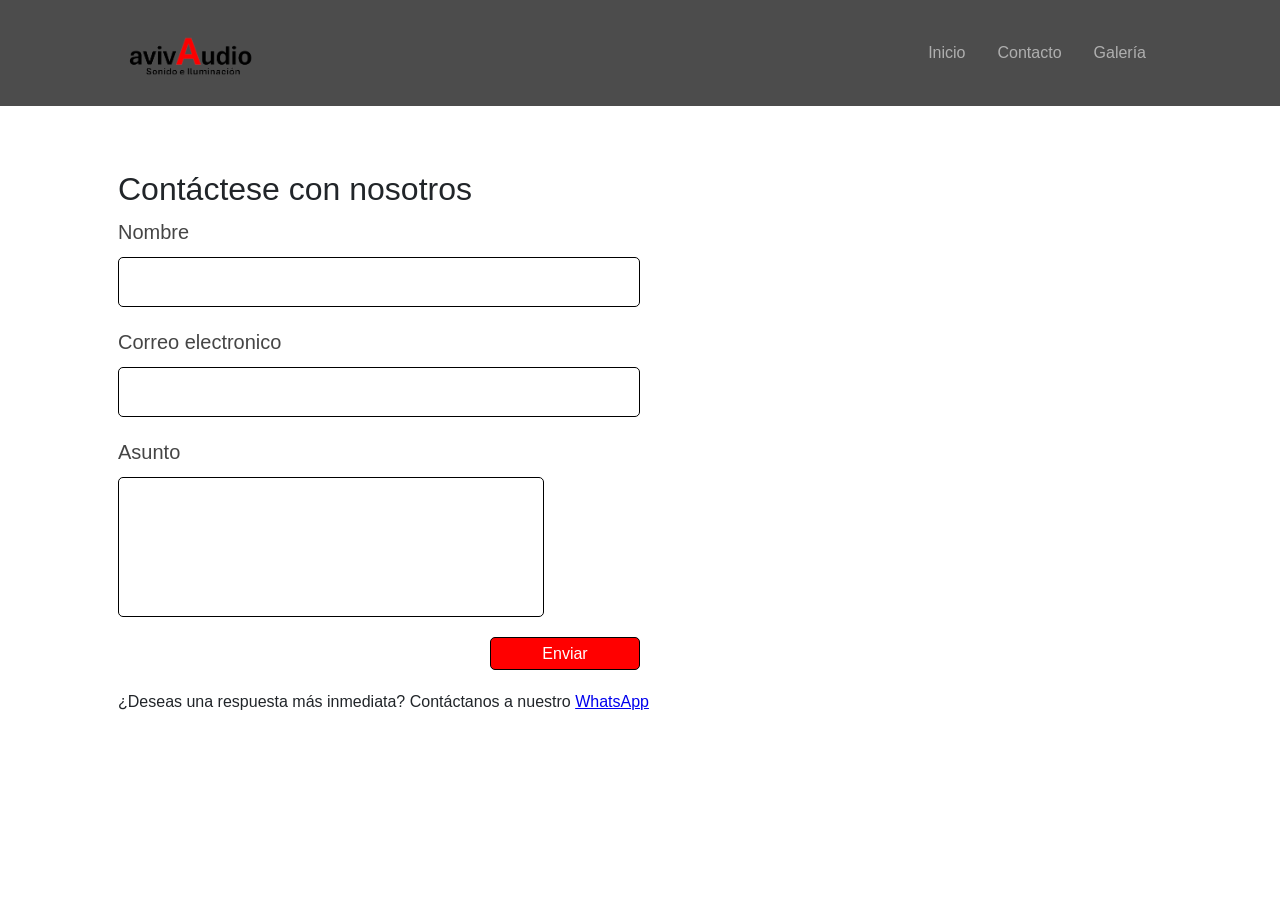
<file: contacto.html>
<!DOCTYPE html>
<html lang="es">
<head>
    <meta charset="UTF-8">
    <meta name="viewport" content="width=device-width, initial-scale=1.0">
    <link rel="icon" href="recursos/ventanalogo.png" />
    <title>Contacto</title>
    <link rel="stylesheet" href="css/contacto.css">
    <link rel="stylesheet" href="css/estilo.css">
</head>
<body>
        <nav class="navbar navbar-expand-lg navbar-dark navbar-custom fixed-top">
            <div class="container px-5">
                <a class="navbar-brand" href="index.html">
                    <img src="recursos/logo.png" alt="avivaudio producciones" style="height: 80px;">
                </a>
                <button class="navbar-toggler" type="button" data-bs-toggle="collapse" data-bs-target="#navbarResponsive" aria-controls="navbarResponsive" aria-expanded="false" aria-label="Toggle navigation"><span class="navbar-toggler-icon"></span></button>
                <div class="collapse navbar-collapse" id="navbarResponsive">
                    <ul class="navbar-nav ms-auto">
                        <li class="nav-item"><a class="nav-link" href="index.html">Inicio </a></li>
                        <li class="nav-item"><a class="nav-link" href="contacto.html">Contacto</a></li>
                        <li class="nav-item"><a class="nav-link" href="galeria.html">Galería</a></li>
                    </ul>
                </div>
            </div>
        </nav>
    <div class="form-content" class="container px-5">
        <h2>Contáctese con nosotros</h2>
        <form action="https://formsubmit.co/avivaudio@gmail.com" method="POST" >

            <label for="name">Nombre</label>

            <input type="text" name="name" id="name">
            
            <label for="email">Correo electronico</label>

            <input type="email" name="email" id="email" >

            <label for="coments">Asunto</label>

            <textarea name="coments" id="coments" cols="30" rows="5"></textarea>

            <input class="btn" type="submit" value="Enviar">
        </form>

            <p>¿Deseas una respuesta más inmediata? Contáctanos a nuestro <a href="https://wa.link/8kuf5e">WhatsApp</a></p>
    </div>
        <script src="https://cdn.jsdelivr.net/npm/bootstrap@5.2.3/dist/js/bootstrap.bundle.min.js"></script>
        <script src="js/scripts.js"></script>
</body>
</html>
</file>
<file: css/contacto.css>
* {
    margin: 0;
    padding: 0;
    box-sizing: border-box;
}

body {
    font-family: Arial, Helvetica, sans-serif;
    background-color: rgb(255, 0, 0);
    display: flex;
    justify-content: center;
    align-items: center;
    min-height: 100vh;
}

.form-content {
  background-position: center;
  background-repeat: no-repeat;
  background-size: cover;
  width: 100%;
  max-width: 1140px;     /* coincide con el ancho del site */
  margin: 0 auto;        /* mantiene el contenedor centrado dentro del viewport */
  padding-left: 3rem;    /* coincide con .px-5 (izquierda donde está el logo) */
  padding-right: 3rem;
  box-sizing: border-box;
}

.from-content h2 {
  color: rgba(255, 0, 0, 0.89);
  font-size: 40px;
  margin-bottom: 25px;
}

form {
  display: flex;
  flex-direction: column;
  width: 50%;
  margin: 0;            /* pegado al borde izquierdo del container */
}

label {
  color: rgba(56, 56, 56, 0.932);
  font-size: 20px;
  margin-bottom: 10px;
}

input , textarea {
  padding: 15px;
  width: 100%;
  background-color: rgb(255, 255, 255);
  margin-bottom: 20px;
  border: 1px solid #000;
  border-radius: 5px;
  font-size: 16px;
  line-height: 1.3px;
  resize: vertical;
}

textarea#coments {
  resize: none;
  height: 140px;
  width: 426px;
  overflow: auto;
  box-sizing: border-box;
}

.btn {
    background-color: rgb(255, 0, 0);
    width: 150px;
    align-self: flex-end;
    cursor: pointer;
    color: white;
}

.btn:hover {
     background-color: rgba(112, 0, 0, 0.801);
     color: blue;
}

/* Mobile: el form ocupa todo el ancho */
@media (max-width: 991px) {
  .form-content { padding-left: 1rem; padding-right: 1rem; }
  .form-content form { width: 100%; }
}
</file>
<file: css/estilo.css>
@charset "UTF-8";

/* ===== ROOT & BOOTSTRAP VARIABLES ===== */
:root {
  --bs-primary: #ee0979;
  --bs-secondary: #ff6a00;
  --bs-dark: #212529;
  --bs-light: #f8f9fa;
  --bs-white: #fff;
  --bs-black: #000;
  --bs-body-font-family: Lato, -apple-system, BlinkMacSystemFont, Segoe UI, Roboto, Helvetica Neue, Arial, sans-serif;
  --bs-body-color: #212529;
  --bs-body-bg: #fff;
}

*, *::before, *::after {
  box-sizing: border-box;
}

html {
  scroll-behavior: smooth;
}

body {
  margin: 0;
  font-family: var(--bs-body-font-family);
  font-size: 1rem;
  font-weight: 400;
  line-height: 1.5;
  color: var(--bs-body-color);
  background-color: var(--bs-body-bg);
}

/* ===== HEADINGS ===== */
h1, h2, h3, h4, h5, h6 {
  margin-top: 0;
  margin-bottom: 0.5rem;
  font-weight: 500;
  line-height: 1.2;
}

h1 { font-size: 2.5rem;}
    
h2 { font-size: 2rem;}

p {
  margin-top: 0;
  margin-bottom: 1rem;
}

img {
  max-width: 100%;
  height: auto;
  display: block;
}

/* ===== CONTAINER & GRID ===== */
.container {
  width: 100%;
  padding-right: 15px;
  padding-left: 15px;
  margin-right: auto;
  margin-left: auto;
}

@media (min-width: 576px) {
  .container { max-width: 540px; }
}

@media (min-width: 768px) {
  .container { max-width: 720px; }
}

@media (min-width: 992px) {
  .container { max-width: 960px; }
}

@media (min-width: 1200px) {
  .container { max-width: 1140px; }
}

@media (min-width: 1400px) {
  .container { max-width: 1320px; }
}

.row {
  display: flex;
  flex-wrap: wrap;
  margin-right: -15px;
  margin-left: -15px;
}

.col-lg-6 {
  flex: 0 0 auto;
  width: 50%;  /* cambiar de 50% a 100% */
  padding-right: 15px;
  padding-left: 15px;
}

@media (max-width: 991.98px) {
  .col-lg-6 {
    width: 100%;
  }
}

.gx-5 {
  --bs-gutter-x: 3rem;
  margin-left: calc(var(--bs-gutter-x) * -0.5);
  margin-right: calc(var(--bs-gutter-x) * -0.5);
}

.gx-5 > * {
  padding-left: calc(var(--bs-gutter-x) * 0.5);
  padding-right: calc(var(--bs-gutter-x) * 0.5);
}

.order-lg-1 {
  order: -1;
}

.order-lg-2 {
  order: 2;
}

.align-items-center {
  align-items: center;
}

/* ===== UTILITIES ===== */
.px-5 { padding-left: 3rem !important; padding-right: 3rem !important; }
.py-5 { padding-top: 3rem !important; padding-bottom: 3rem !important; }
.p-5 { padding: 3rem !important; }
.ms-auto { margin-left: auto !important; }
.m-0 { margin: 0 !important; }

.d-flex { display: flex; }
.h-100 { height: 100%; }
.justify-content-center { justify-content: center; }

.text-white { color: #fff !important; }
.text-center { text-align: center; }
.fw-bold { font-weight: 700 !important; }

.bg-black { background-color: #000 !important; }

.img-fluid { max-width: 100%; height: auto; }
.rounded-circle { border-radius: 50%; }

.small { font-size: 0.875em; }
.lead { font-size: 1.25rem; font-weight: 300; }
.display-4 { font-size: 3.5rem; font-weight: 300; line-height: 1.2; }

.visually-hidden {
  position: absolute;
  width: 1px;
  height: 1px;
  padding: 0;
  margin: -1px;
  overflow: hidden;
  clip: rect(0, 0, 0, 0);
  white-space: nowrap;
  border-width: 0;
}

/* ===== NAVBAR ===== */
.navbar {
  position: relative;
  display: flex;
  flex-wrap: wrap;
  align-items: center;
  justify-content: space-between;
  padding: 0.5rem 0;
}

.navbar > .container {
  display: flex;
  flex-wrap: wrap;
  align-items: center;
  justify-content: space-between;
}

.navbar-brand {
  display: inline-block;
  padding-top: 0.3125rem;
  padding-bottom: 0.3125rem;
  margin-right: 1rem;
  font-size: 1.25rem;
  text-decoration: none;
  white-space: nowrap;
  color: inherit;
}

.navbar-brand:hover, .navbar-brand:focus {
  text-decoration: none;
}

.navbar-nav {
  display: flex;
  flex-direction: column;
  padding-left: 0;
  margin-bottom: 0;
  list-style: none;
}

.nav-item {
  position: relative;
}

.nav-link {
  display: block;
  padding: 0.5rem 1rem;
  color: inherit;
  text-decoration: none;
  transition: color 0.15s ease-in-out;
}

.nav-link:hover, .nav-link:focus {
  color: inherit;
}

.navbar-collapse {
  flex-basis: 100%;
  flex-grow: 1;
  align-items: center;
}

.collapse:not(.show) {
  display: none;
}

.collapse.show {
  display: block !important;
}

.navbar-toggler {
  padding: 0.25rem 0.75rem;
  font-size: 1.25rem;
  line-height: 1;
  background-color: transparent;
  border: 1px solid transparent;
  border-radius: 0.25rem;
  transition: box-shadow 0.15s ease-in-out;
  cursor: pointer;
}

.navbar-toggler:focus {
  text-decoration: none;
  outline: 0;
  box-shadow: 0 0 0 0.25rem rgba(238, 9, 121, 0.25);
}

.navbar-toggler-icon {
  display: inline-block;
  width: 1.5em;
  height: 1.5em;
  vertical-align: middle;
  background-image: url("data:image/svg+xml,%3csvg xmlns='http://www.w3.org/2000/svg' viewBox='0 0 30 30'%3e%3cpath stroke='rgba%28255, 255, 255, 0.55%29' stroke-linecap='round' stroke-miterlimit='10' stroke-width='2' d='M4 7h22M4 15h22M4 23h22'/%3e%3c/svg%3e");
  background-repeat: no-repeat;
  background-position: center;
  background-size: 100%;
}

.navbar-dark {
  background-color: #212529;
}

.navbar-dark .navbar-brand {
  color: #fff;
}

.navbar-dark .nav-link {
  color: rgba(255, 255, 255, 0.55);
}

.navbar-dark .nav-link:hover, .navbar-dark .nav-link:focus {
  color: rgba(255, 255, 255, 0.75);
}

.navbar-dark .navbar-toggler {
  border-color: rgba(255, 255, 255, 0.1);
}

.navbar-dark .navbar-toggler-icon {
  background-image: url("data:image/svg+xml,%3csvg xmlns='http://www.w3.org/2000/svg' viewBox='0 0 30 30'%3e%3cpath stroke='rgba%28255, 255, 255, 0.55%29' stroke-linecap='round' stroke-miterlimit='10' stroke-width='2' d='M4 7h22M4 15h22M4 23h22'/%3e%3c/svg%3e");
}

.fixed-top {
  position: fixed;
  top: 0;
  right: 0;
  left: 0;
  z-index: 1030;
}

@media (min-width: 992px) {
  .navbar-expand-lg {
    flex-wrap: nowrap;
    justify-content: flex-start;
  }

  .navbar-expand-lg .navbar-nav {
    flex-direction: row;
  }

  .navbar-expand-lg .navbar-collapse {
    display: flex !important;
    flex-basis: auto;
  }

  .navbar-expand-lg .navbar-toggler {
    display: none;
  }
}

/* ===== CUSTOM NAVBAR ===== */
.navbar-custom {
  background-color: rgba(0, 0, 0, 0.7);
  backdrop-filter: blur(10px);
}

/* ===== CAROUSEL ===== */
.carousel {
  position: relative;
  width: 100%;
}

.carousel-container {
  position: relative;
  width: 100%;
  overflow: hidden;
}

.carousel-inner {
  position: relative;
  width: 100%;
  overflow: hidden;
}

.carousel-item {
  position: relative;
  display: none;
  width: 100%;
  height: 600px;
  background-color: #f5f5f5;
}

.carousel-item.active {
  display: block;
}

/* Carousel video: ocupa todo y mantiene cover */
.carousel-item { position: relative; overflow: hidden; }
.carousel-item video.carousel-video {
  width: 100%;
  height: 100%;
  object-fit: cover;
  display: block;
  background: #000;
}

.bg-cover {
  background-size: cover;
  background-position: center;
  background-repeat: no-repeat;
}

.carousel-caption {
  position: absolute;
  bottom: 0;
  left: 0;
  right: 0;
  z-index: 10;
  padding: 20px;
  text-align: center;
}

.carousel-control-prev,
.carousel-control-next {
  position: absolute;
  top: 0;
  bottom: 0;
  z-index: 1035;
  display: flex;
  align-items: center;
  justify-content: center;
  width: 15%;
  padding: 0;
  color: #fff;
  text-align: center;
  background-color: rgba(0, 0, 0, 0.5);
  border: none;
  cursor: pointer;
  transition: none;    /* quitar animación en hover que añade sensación de retraso */
  pointer-events: auto; /* asegurar que responden inmediatamente */
}

.carousel-control-prev:hover, .carousel-control-next:hover {
  opacity: 0.8;
}

.carousel-control-prev:focus, .carousel-control-next:focus {
  outline: 0;
}

.carousel-control-prev {
  left: 0;
}

.carousel-control-next {
  right: 0;
}

.carousel-control-prev-icon, .carousel-control-next-icon {
  display: inline-block;
  width: 2rem;
  height: 2rem;
  background-size: 100% 100%;
  background-repeat: no-repeat;
  background-image: url("data:image/svg+xml,%3csvg xmlns='http://www.w3.org/2000/svg' viewBox='0 0 16 16' fill='%23fff'%3e%3cpath d='M11.354 1.646a.5.5 0 0 1 0 .708L5.707 8l5.647 5.646a.5.5 0 0 1-.708.708l-6-6a.5.5 0 0 1 0-.708l6-6a.5.5 0 0 1 .708 0z'/%3e%3c/svg%3e");
}

.carousel-control-next-icon {
  background-image: url("data:image/svg+xml,%3csvg xmlns='http://www.w3.org/2000/svg' viewBox='0 0 16 16' fill='%23fff'%3e%3cpath d='M4.646 1.646a.5.5 0 0 1 .708 0l6 6a.5.5 0 0 1 0 .708l-6 6a.5.5 0 0 1-.708-.708L10.293 8 4.646 2.354a.5.5 0 0 1 0-.708z'/%3e%3c/svg%3e");
}

.slide .carousel-item {
  transition: opacity 0.12s ease-out;
}

.slide .carousel-item.active {
  opacity: 1;
}

/* ===== CUSTOM TEXT CLASSES ===== */
.avivaudio {
  font-family: 'Catamaran', sans-serif;
  font-weight: 700;
  letter-spacing: 2px;
}

.sonido-iluminacion {
  font-family: 'Catamaran', sans-serif;
  letter-spacing: 1px;
}

/* ===== SECTIONS ===== */
section {
  padding: 5rem 0;
}

header {
  width: 100%;
}

footer {
  background-color: #000;
  color: #fff;
}

/* ===== RESPONSIVE ===== */
@media (max-width: 991.98px) {
  section {
    padding: 3rem 0;
  }

  .px-5 {
    padding-left: 1rem !important;
    padding-right: 1rem !important;
  }

  .p-5 {
    padding: 1.5rem !important;
  }

  .carousel-item {
    height: 400px;
  }

  .display-4 {
    font-size: 2.5rem;
  }

  .carousel-control-prev,
  .carousel-control-next {
    z-index: 1000; /* Menor que el navbar (1030) */
  }
}

@media (max-width: 576px) {
  .px-5 {
    padding-left: 0.5rem !important;
    padding-right: 0.5rem !important;
  }

  .p-5 {
    padding: 1rem !important;
  }

  .display-4 {
    font-size: 2rem;
  }

  .carousel-item {
    height: 300px;
  }
}

/* Forzar imágenes */
.p-5 > img.img-fluid {
  width: 500px;
  height: 400px;
  object-fit: cover;
  border-radius: 0.5rem;
  display: block;
  margin-left: auto;
  margin-right: auto;
}

/* responsive pantallas pequeñas*/
@media (max-width: 991.98px) {
  .p-5 > img.img-fluid {
    width: 220px;
    height: 220px;
  }
}

@media (max-width: 576px) {
  .p-5 > img.img-fluid {
    width: 160px;
    height: 160px;
  }
}

.p-5 > video, video.img-fluid, .video-responsive {
  max-width: 100%;
  width: 100%;
  height: auto;
  display: block;
  margin-left: auto;
}

@media (max-width: 991.98px) {
  .p-5 > video, video.img-fluid {
    max-height: 400px;
  }
}

@media (max-width: 576px) {
  .p-5 > video, video.img-fluid {
    max-height: 280px;
  }
}
</file>
